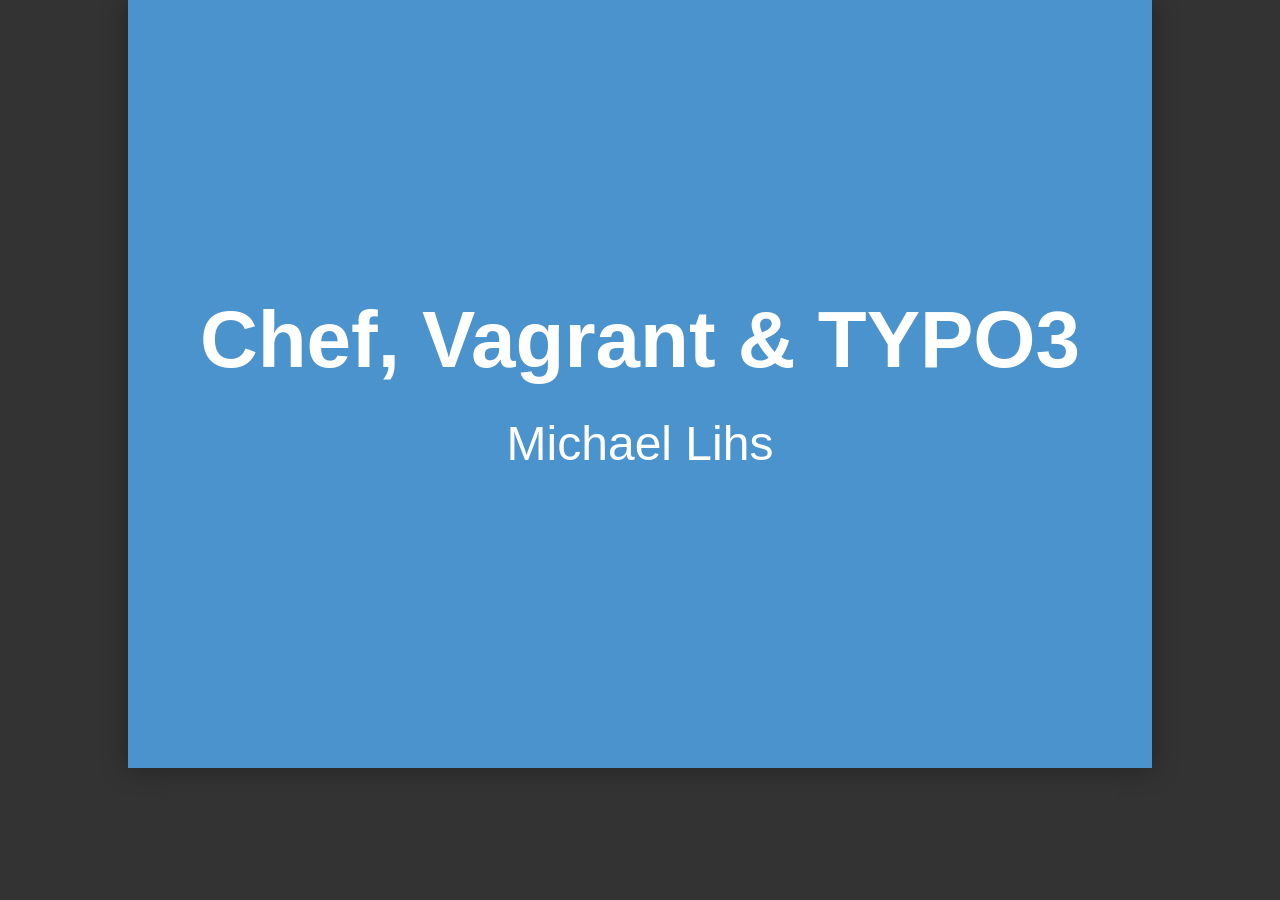
<file: index.html>
<!DOCTYPE html>

<html xmlns="http://www.w3.org/1999/xhtml" xml:lang="en" lang="en">
<head>
    <meta http-equiv="Content-Type" content="text/html; charset=utf-8"/>
  <title>Chef, Vagrant and TYPO3</title>

  <meta name="viewport" content="width=device-width, initial-scale=1.0, minimum-scale=1.0, maximum-scale=1.0"/>

  <link rel="stylesheet" href=".//css/reset.css" type="text/css"/>


  <link type="text/css" href=".//css/fg.menu.css" media="screen" rel="stylesheet" />
  <link type="text/css" href=".//css/theme/ui.all.css" media="screen" rel="stylesheet" />
  <link type="text/css" href=".//css/sh_style.css" rel="stylesheet" />
  <link type="text/css" href=".//css/tipsy.css" rel="stylesheet" />

  <link rel="stylesheet" href=".//css/showoff.css" type="text/css"/>

  <script type="text/javascript" src=".//js/jquery-1.4.2.min.js"></script>
  <script type="text/javascript" src=".//js/jquery.cycle.all.js"></script>
	<script type="text/javascript" src=".//js/jquery-print.js"></script>
  <script type="text/javascript" src=".//js/jquery.batchImageLoad.js"></script>
  <script type="text/javascript" src=".//js/jquery.parsequery.min.js"></script>
  <script type="text/javascript" src=".//js/jquery.doubletap-0.1.js"></script>
  <script type="text/javascript" src=".//js/jquery.tipsy.js"></script>

  <script type="text/javascript" src=".//js/fg.menu.js"></script>
  <script type="text/javascript" src=".//js/showoff.js"></script>
  <script type="text/javascript" src=".//js/jTypeWriter.js"> </script>
  <script type="text/javascript" src=".//js/sh_main.min.js"></script>
  <script type="text/javascript" src=".//js/core.js"></script>
  <script type="text/javascript" src=".//js/showoffcore.js"></script>
  <script type="text/javascript" src=".//js/coffee-script.js"></script>

      <script type="text/javascript" src=".//js/sh_lang/sh_ruby.min.js"></script>
      <script type="text/javascript" src=".//js/sh_lang/sh_javascript.min.js"></script>
      <script type="text/javascript" src=".//js/sh_lang/sh_sh.min.js"></script>

    <link rel="stylesheet" href=".//file/custom.css" type="text/css"/>


  <script type="text/javascript">
    $(function(){
      setupPreso(false, './');
    });

    editUrl  = "";
  </script>

</head>

<body>

<a tabindex="0" href="#search-engines" class="fg-button fg-button-icon-right ui-widget ui-state-default ui-corner-all" id="navmenu"><span class="ui-icon ui-icon-triangle-1-s"></span>slides</a>
<div id="navigation" class="hidden"></div>
<a tabindex="1" href="#search-engines" class="fg-button fg-button-icon-right ui-widget ui-state-default ui-corner-all" id="stylemenu"><span class="ui-icon ui-icon-triangle-1-s"></span>styles</a>
<div id="stylepicker" class="hidden"></div>


<div id="help">
  <table>
    <tr><td class="key">z, ?</td><td>toggle help (this)</td></tr>
    <tr><td class="key">space, &rarr;</td><td>next slide</td></tr>
    <tr><td class="key">shift-space, &larr;</td><td>previous slide</td></tr>
    <tr><td class="key">b</td><td>blank screen</td></tr>
    <tr><td class="key">d</td><td>toggle debug mode</td></tr>
    <tr><td class="key">## &lt;ret&gt;</td><td>go to slide #</td></tr>
    <tr><td class="key">c, t</td><td>table of contents (vi)</td></tr>
    <tr><td class="key">f</td><td>toggle footer</td></tr>
    <tr><td class="key">g</td><td>toggle follow</td></tr>
    <tr><td class="key">r</td><td>reload slides</td></tr>
    <tr><td class="key">n</td><td>toggle notes</td></tr>
    <tr><td class="key">p</td><td>run preshow</td></tr>
    <tr><td class="key">P</td><td>toggle pause</td></tr>
    <tr><td class="key">s</td><td>choose style</td></tr>
  </table>
</div>

<div class="buttonNav">
  <input type="submit" onClick="prevStep();" value="prev"/>
  <input type="submit" onClick="nextStep();" value="next"/>
</div>

<div id="preso"><center>loading presentation...</center></div>
<div id="footer">
  <span id="followMode"></span>
  <span id="slideInfo"></span>
  <span id="debugInfo"></span>
  <span id="notesInfo"></span>
  <span id="slideFilename"></span>
  <img id="disconnected" src=".//css/disconnected.png" />
</div>

<div id="slides" class="offscreen" style="display:none;">
<div id="01_title_title" class="slide title_slide" data-transition="none">
<div class="content title_slide" ref="01_title/title">
<h1>Chef, Vagrant &amp; TYPO3</h1>

<h2>Michael Lihs</h2>

<div class="notes">

</div>
</div>
</div>
<div id="02_about_me_about_me" class="slide " data-transition="none">
<div class="content " ref="02_about_me/about_me">
<h1>lihsmi.ch</h1>

<h1>@kaktusmimi</h1>
</div>
</div>
<div id="03_agenda_agenda" class="slide section_slide" data-transition="none">
<div class="content section_slide" ref="03_agenda/agenda">
<h1>Agenda</h1>

<ul>
<li>Motivation</li>
<li>Virtualization in a Nutshell</li>
<li>Introducing Vagrant &amp; Chef</li>
<li>TYPO3 in a Box</li>
<li>Let's go live!</li>
</ul>
</div>
</div>
<div id="04_motivation_motivation" class="slide section_slide" data-transition="none">
<div class="content section_slide" ref="04_motivation/motivation/1">
<h1>Motivation</h1>

<h2>Why should I care about all this stuff?</h2>

<div class="notes">

</div>
</div>
</div>
<div id="04_motivation_motivation" class="slide " data-transition="none">
<div class="content " ref="04_motivation/motivation/2">
<h1>Setup &amp; Changeover Time</h1>

<h2>How long does it take you to set up a new TYPO3 project?</h2>

<div class="notes">

</div>
</div>
</div>
<div id="04_motivation_motivation" class="slide " data-transition="none">
<div class="content " ref="04_motivation/motivation/3">
<h1>Collaboration</h1>

<h2>How do you share projects with colleagues?</h2>

<div class="notes">

</div>
</div>
</div>
<div id="04_motivation_motivation" class="slide " data-transition="none">
<div class="content " ref="04_motivation/motivation/4">
<h1>"But it worked on my machine!"</h1>

<h2>Phrases we don't want to hear...</h2>

<div class="notes">

</div>
</div>
</div>
<div id="04_motivation_motivation" class="slide " data-transition="none">
<div class="content " ref="04_motivation/motivation/5">
<h1>DevOps</h1>

<h2>"You build it - you run it!"</h2>

<div class="notes">

</div>
</div>
</div>
<div id="04_motivation_motivation" class="slide " data-transition="none">
<div class="content " ref="04_motivation/motivation/6">
<h1>Continuous Delivery</h1>

<h2>It starts in your development environments</h2>

<div class="notes">

</div>
</div>
</div>
<div id="04_motivation_motivation" class="slide section_slide" data-transition="none">
<div class="content section_slide" ref="04_motivation/motivation/7">
<h1>We want Development Environments to be</h1>

<ul>
<li>Repeatable</li>
<li>Versionable</li>
<li>Testable</li>
<li>Portable</li>
</ul>

<div class="notes">

</div>
</div>
</div>
<div id="05_virtualization_nutshell_virtualization_nutshell" class="slide section_slide" data-transition="none">
<div class="content section_slide" ref="05_virtualization_nutshell/virtualization_nutshell/1">
<h1>Virtualization</h1>

<h2>In a Nutshell</h2>
</div>
</div>
<div id="05_virtualization_nutshell_virtualization_nutshell" class="slide " data-transition="none">
<div class="content " ref="05_virtualization_nutshell/virtualization_nutshell/2">
<h1>No Virtualization</h1>

<h2>LAMP, WAMP, MAMP</h2>

<ul>
<li>install apache, mysql, php "on your machine"</li>
<li>your development machine "acts as a webserver"</li>
</ul>
</div>
</div>
<div id="05_virtualization_nutshell_virtualization_nutshell" class="slide " data-transition="none">
<div class="content " ref="05_virtualization_nutshell/virtualization_nutshell/3">
<h1>PROs</h1>

<ul>
<li>fairly easy to set up</li>
<li>fast</li>
<li>no overhead (diskspace, ram, cpu)</li>
</ul>
</div>
</div>
<div id="05_virtualization_nutshell_virtualization_nutshell" class="slide " data-transition="none">
<div class="content " ref="05_virtualization_nutshell/virtualization_nutshell/4">
<h1>CONs</h1>

<ul>
<li>interferes with your OS</li>
<li>no production-like environment</li>
<li>depends on packages for your OS</li>
<li>big damage if you break it</li>
<li>not easily disposable</li>
</ul>
</div>
</div>
<div id="05_virtualization_nutshell_virtualization_nutshell" class="slide " data-transition="none">
<div class="content " ref="05_virtualization_nutshell/virtualization_nutshell/5">
<h1>Heavy Weight Virtualization</h1>

<h2>VMWare Fusion, VirtualBox, Parallels</h2>

<ul>
<li>full hardware virtualization</li>
<li>complete isolation of instances</li>
<li>each vm requires full OS</li>
</ul>
</div>
</div>
<div id="05_virtualization_nutshell_virtualization_nutshell" class="slide " data-transition="none">
<div class="content " ref="05_virtualization_nutshell/virtualization_nutshell/6">
<h1>PROs</h1>

<ul>
<li>well established tools</li>
<li>production-like environment</li>
<li>multiple package / OS versions</li>
<li>every project has its own environment</li>
</ul>
</div>
</div>
<div id="05_virtualization_nutshell_virtualization_nutshell" class="slide " data-transition="none">
<div class="content " ref="05_virtualization_nutshell/virtualization_nutshell/7">
<h1>CONs</h1>

<ul>
<li>cpu, ram and diskspace overhead</li>
<li>slow(er)</li>
<li>not-so-easy setup</li>
<li>filesharing is biggest (?) problem</li>
</ul>
</div>
</div>
<div id="05_virtualization_nutshell_virtualization_nutshell" class="slide " data-transition="none">
<div class="content " ref="05_virtualization_nutshell/virtualization_nutshell/8">
<h1>Lightweight Virtualization</h1>

<h2>Docker, Jails, Rocket</h2>

<ul>
<li>container = isolated process</li>
<li>share kernel with host</li>
<li>no device emulation</li>
<li>resource restrictions (ram, cpu, disk, networking)</li>
</ul>
</div>
</div>
<div id="05_virtualization_nutshell_virtualization_nutshell" class="slide " data-transition="none">
<div class="content " ref="05_virtualization_nutshell/virtualization_nutshell/9">
<h1>PROs</h1>

<ul>
<li>little to no overhead</li>
<li>starts and stops within seconds</li>
<li>containerization</li>
<li>fast file shares</li>
<li>new tools every day</li>
</ul>
</div>
</div>
<div id="05_virtualization_nutshell_virtualization_nutshell" class="slide " data-transition="none">
<div class="content " ref="05_virtualization_nutshell/virtualization_nutshell/10">
<h1>CONs</h1>

<ul>
<li>new tools every day</li>
<li>very little production usage</li>
<li>(Docker) only available on some Linux distributions</li>
<li>legacy applications "don't fit in"</li>
</ul>
</div>
</div>
<div id="05_virtualization_nutshell_virtualization_nutshell" class="slide section_slide" data-transition="none">
<div class="content section_slide" ref="05_virtualization_nutshell/virtualization_nutshell/11">
<h1>We'll talk about heavy weight virtualization here!</h1>
</div>
</div>
<div id="05_virtualization_nutshell_virtualization_nutshell" class="slide section_slide" data-transition="none">
<div class="content section_slide" ref="05_virtualization_nutshell/virtualization_nutshell/12">
<h1>Through Virtualization Infrastructure becomes</h1>

<ul>
<li>manageable through software</li>
<li>disposable</li>
<li>hardware independent</li>
</ul>
</div>
</div>
<div id="05_virtualization_nutshell_virtualization_nutshell" class="slide section_slide" data-transition="none">
<div class="content section_slide" ref="05_virtualization_nutshell/virtualization_nutshell/13">
<h1>VM Management can still be cumbersome...</h1>

<ul>
<li>networking</li>
<li>virtual devices &amp; shares</li>
<li>bootstraping VMs</li>
<li>distributing VMs</li>
</ul>
</div>
</div>
<div id="05_virtualization_nutshell_virtualization_nutshell" class="slide section_slide" data-transition="none">
<div class="content section_slide" ref="05_virtualization_nutshell/virtualization_nutshell/14">
<h1>Here comes Vagrant...</h1>
</div>
</div>
<div id="06_vagrant_chef_01_vagrant" class="slide section_slide" data-transition="none">
<div class="content section_slide" ref="06_vagrant_chef/01_vagrant/1">
<h1>Vagrant</h1>

<h2>A Remote Control for VirtualBox</h2>
</div>
</div>
<div id="06_vagrant_chef_01_vagrant" class="slide section_slide" data-transition="none">
<div class="content section_slide" ref="06_vagrant_chef/01_vagrant/2">
<h1>Some Examples</h1>
</div>
</div>
<div id="06_vagrant_chef_01_vagrant" class="slide code_slide" data-transition="none">
<div class="content code_slide" ref="06_vagrant_chef/01_vagrant/3">
<h1>create vm with Centos 6.5</h1>

<pre><code>$ vagrant init box-cutter/centos65
$ vagrant up
</code></pre>
</div>
</div>
<div id="06_vagrant_chef_01_vagrant" class="slide code_slide" data-transition="none">
<div class="content code_slide" ref="06_vagrant_chef/01_vagrant/4">
<h1>ssh into a running vm</h1>

<pre><code>$ vagrant ssh
</code></pre>
</div>
</div>
<div id="06_vagrant_chef_01_vagrant" class="slide code_slide" data-transition="none">
<div class="content code_slide" ref="06_vagrant_chef/01_vagrant/5">
<h1>stop a running vm</h1>

<pre><code>$ vagrant halt
</code></pre>
</div>
</div>
<div id="06_vagrant_chef_01_vagrant" class="slide code_slide" data-transition="none">
<div class="content code_slide" ref="06_vagrant_chef/01_vagrant/6">
<h1>delete a vm</h1>

<pre><code>$ vagrant destroy
</code></pre>
</div>
</div>
<div id="06_vagrant_chef_01_vagrant" class="slide section_slide" data-transition="none">
<div class="content section_slide" ref="06_vagrant_chef/01_vagrant/7">
<h1>Vagrant Terminology</h1>

<ul>
<li>Host and Guest</li>
<li>Boxes</li>
<li>Providers</li>
<li>Provisioners</li>
<li>Shared / Synced Folders</li>
<li>Vagrantfile</li>
</ul>
</div>
</div>
<div id="06_vagrant_chef_01_vagrant" class="slide " data-transition="none">
<div class="content " ref="06_vagrant_chef/01_vagrant/8">
<h1>Vagrant Boxes</h1>

<h2>VM images with "Some Extras"</h2>

<ul>
<li>operating system (e.g. Ubuntu)</li>
<li>a sudo user <code>vagrant</code>
</li>
<li>an ssh server running</li>
<li>a known ssh key for the vagrant user</li>
</ul>
</div>
</div>
<div id="06_vagrant_chef_01_vagrant" class="slide " data-transition="none">
<div class="content " ref="06_vagrant_chef/01_vagrant/9">
<h1>Host &amp; Guest</h1>

<ul>
<li>
<strong>Host</strong> - the machine that starts Vagrant</li>
<li>
<strong>Guest</strong> - the virtual machine started by the host</li>
</ul>
</div>
</div>
<div id="06_vagrant_chef_01_vagrant" class="slide " data-transition="none">
<div class="content " ref="06_vagrant_chef/01_vagrant/10">
<h1>Provisioner</h1>

<h2>Strategy for HOW to provisioning your box</h2>

<ul>
<li>Shell-Provisioner</li>
<li>Chef-Provisioner</li>
<li>Puppet-Provisioner</li>
<li>Ansible-Provisioner</li>
</ul>
</div>
</div>
<div id="06_vagrant_chef_01_vagrant" class="slide " data-transition="none">
<div class="content " ref="06_vagrant_chef/01_vagrant/11">
<h1>Provider</h1>

<h2>Strategy for WHERE to provision your box</h2>

<ul>
<li>VirtualBox (default)</li>
<li>VMWare Fusion ($$$)</li>
<li>Amazon AWS</li>
<li>KVM</li>
</ul>
</div>
</div>
<div id="06_vagrant_chef_01_vagrant" class="slide " data-transition="none">
<div class="content " ref="06_vagrant_chef/01_vagrant/12">
<h1>Vagrantfile</h1>

<ul>
<li>Configures a Vagrant environment

<ul>
<li>which box to use</li>
<li>networking</li>
<li>shared / synced folders</li>
<li>provisioning</li>
</ul>
</li>
<li>It's Ruby - PANIC</li>
<li>It's Ruby DSL - so DON'T PANIC</li>
</ul>
</div>
</div>
<div id="06_vagrant_chef_01_vagrant" class="slide code_slide" data-transition="none">
<div class="content code_slide" ref="06_vagrant_chef/01_vagrant/13">
<pre class="sh_ruby"><code># A most basic Vagrantfile

Vagrant.configure(2) do |config|

  config.vm.box = "box-cutter/centos65"

end</code></pre>
</div>
</div>
<div id="06_vagrant_chef_01_vagrant" class="slide code_slide" data-transition="none">
<div class="content code_slide" ref="06_vagrant_chef/01_vagrant/14">
<h1>Basic schema of a Vagrantfile</h1>

<pre class="sh_ruby"><code>
Vagrant.configure('2') do |config|
  config.vm.define :box_name do |box_name|
    # Box setup
    ...
    # VM settings
    ...
    # synced folder(s)
    ...
    # Network settings
    ...
    # SSH settings
    ...
    # Provisioning settings
    ...
  end
end</code></pre>
</div>
</div>
<div id="06_vagrant_chef_01_vagrant" class="slide code_slide" data-transition="none">
<div class="content code_slide" ref="06_vagrant_chef/01_vagrant/15">
<h1>Box setup</h1>

<pre class="sh_ruby"><code>Vagrant.configure('2') do |config|
  config.vm.define :box_name do |box_name|

    box_name.vm.box = 'ubuntu/precise64'
    box_name.vm.box_url = \
      "http://.../precise64.box"

    ...

  end
end</code></pre>
</div>
</div>
<div id="06_vagrant_chef_01_vagrant" class="slide code_slide" data-transition="none">
<div class="content code_slide" ref="06_vagrant_chef/01_vagrant/16">
<h1>VM settings</h1>

<pre class="sh_ruby"><code>box_name.vm.provider 'virtualbox' do |v|
  v.name = 'NAME_FOR_YOUR_VM'
  v.customize [
                'modifyvm', :id,
                '--memory', 2048,
                '--cpus', 1
              ]
end</code></pre>
</div>
</div>
<div id="06_vagrant_chef_01_vagrant" class="slide code_slide" data-transition="none">
<div class="content code_slide" ref="06_vagrant_chef/01_vagrant/17">
<h1>Synced folders</h1>

<pre class="sh_ruby"><code>box_name.vm.synced_folder \
  '.', '/vagrant', \
   id: 'vagrant-root', disabled: true

box_name.vm.synced_folder \
  '.', '/var/vagrant/, \
  :nfs =&gt; true, :nfs_version =&gt; 3</code></pre>
</div>
</div>
<div id="06_vagrant_chef_01_vagrant" class="slide code_slide" data-transition="none">
<div class="content code_slide" ref="06_vagrant_chef/01_vagrant/18">
<h1>Network settings</h1>

<pre class="sh_ruby"><code>box_name.vm.hostname = 'boxname.vagrant.dev'
box_name.vm.network :private_network, \
  ip: '10.20.30.50', netmask: '255.255.255.0'</code></pre>
</div>
</div>
<div id="06_vagrant_chef_01_vagrant" class="slide code_slide" data-transition="none">
<div class="content code_slide" ref="06_vagrant_chef/01_vagrant/19">
<h1>SSH settings</h1>

<pre class="sh_ruby"><code>box_name.ssh.forward_agent = true</code></pre>
</div>
</div>
<div id="06_vagrant_chef_01_vagrant" class="slide code_slide" data-transition="none">
<div class="content code_slide" ref="06_vagrant_chef/01_vagrant/20">
<h1>Provisioning settings</h1>

<pre class="sh_ruby"><code>box_name.vm.provision :shell do |s|
  s.inline = 'sudo /usr/bin/chef-client ' \
   '-z -o recipe[env_application_dev] ' \
   '-c /var/vagrant/solo.rb'
end</code></pre>
</div>
</div>
<div id="06_vagrant_chef_01_vagrant" class="slide code_slide" data-transition="none">
<div class="content code_slide" ref="06_vagrant_chef/01_vagrant/21">
<h1>Anatomy of a Vagrant project</h1>

<h2>Provisioned by Chef</h2>

<pre><code>
.
├── cookbooks
├── Gemfile
├── README.md
├── Rakefile
├── Vagrantfile
└── solo.rb</code></pre>
</div>
</div>
<div id="06_vagrant_chef_02_chef" class="slide section_slide" data-transition="none">
<div class="content section_slide" ref="06_vagrant_chef/02_chef/1">
<h1>Chef</h1>

<h2>IT Automation Framework</h2>
</div>
</div>
<div id="06_vagrant_chef_02_chef" class="slide " data-transition="none">
<div class="content " ref="06_vagrant_chef/02_chef/2">
<h1>Chef Characteristics</h1>

<ul>
<li>Ruby as scripting language</li>
<li>Sequential order of execution</li>
<li>Client server or standalone</li>
</ul>
</div>
</div>
<div id="06_vagrant_chef_02_chef" class="slide section_slide" data-transition="none">
<div class="content section_slide" ref="06_vagrant_chef/02_chef/3">
<h1>Chef Terminology</h1>

<ul>
<li>Nodes</li>
<li>Cookbooks, Recipes, Resources</li>
<li>Attributes</li>
<li>Data Bags</li>
<li>Chef Client &amp; Chef Server</li>
</ul>
</div>
</div>
<div id="06_vagrant_chef_02_chef" class="slide " data-transition="none">
<div class="content " ref="06_vagrant_chef/02_chef/4">
<h1>Nodes</h1>

<ul>
<li>A machine managed by Chef</li>
<li>can be a physical machine, a virtual machine, a cloud instance or a container</li>
<li>is converged into desired state</li>
<li>requires a Chef client</li>
</ul>
</div>
</div>
<div id="06_vagrant_chef_02_chef" class="slide " data-transition="none">
<div class="content " ref="06_vagrant_chef/02_chef/5">
<h1>Cookbooks</h1>

<ul>
<li>Define your <strong>tasks</strong>

<ul>
<li>e.g. install a package, create user</li>
</ul>
</li>
<li>organized in <strong>recipes</strong>
</li>
<li>using <strong>resources</strong> to describe desired state</li>
</ul>
</div>
</div>
<div id="06_vagrant_chef_02_chef" class="slide " data-transition="none">
<div class="content " ref="06_vagrant_chef/02_chef/6">
<h1>Idempotency</h1>

<ul>
<li>Basic idea <code>f(f(x)) == f(x)</code>
</li>
<li>Executing cookbooks more than once does not change desired state</li>
</ul>
</div>
</div>
<div id="06_vagrant_chef_02_chef" class="slide " data-transition="none">
<div class="content " ref="06_vagrant_chef/02_chef/7">
<h1>Attributes</h1>

<ul>
<li>Information about your node

<ul>
<li>e.g. hostname, user name, log directory</li>
</ul>
</li>
<li>
<strong>defaults</strong> are defined in cookbooks</li>
<li>
<strong>composed</strong> according to priority levels</li>
</ul>
</div>
</div>
<div id="06_vagrant_chef_02_chef" class="slide " data-transition="none">
<div class="content " ref="06_vagrant_chef/02_chef/8">
<h1>Data Bags</h1>

<ul>
<li>Shared <strong>global data</strong>
</li>
<li>information that needs to be shared between more than one node</li>
<li>formatted in <strong>JSON</strong>
</li>
</ul>
</div>
</div>
<div id="06_vagrant_chef_02_chef" class="slide " data-transition="none">
<div class="content " ref="06_vagrant_chef/02_chef/9">
<h1>Chef Client</h1>

<ul>
<li>Brings nodes to desired configuration</li>
<li>
<code>chef-client</code> for client/server mode</li>
<li>
<code>chef-solo</code> for standalone mode</li>
</ul>
</div>
</div>
<div id="06_vagrant_chef_02_chef" class="slide " data-transition="none">
<div class="content " ref="06_vagrant_chef/02_chef/10">
<h1>Chef Server</h1>

<ul>
<li>Storage for Cookbooks, Data Bags, Nodes ...</li>
<li>Used to ship with a GUI

<ul>
<li>now only free up to 25 nodes</li>
</ul>
</li>
<li>Provides REST API</li>
</ul>
</div>
</div>
<div id="06_vagrant_chef_02_chef" class="slide section_slide" data-transition="none">
<div class="content section_slide" ref="06_vagrant_chef/02_chef/11">
<h1>Cookbook Implementation</h1>
</div>
</div>
<div id="06_vagrant_chef_02_chef" class="slide code_slide" data-transition="none">
<div class="content code_slide" ref="06_vagrant_chef/02_chef/12">
<h1>Anatomy of a Cookbook</h1>

<pre><code>cookbooks/cookbook_name
├── attributes
│   └── default.rb
├── recipes
│   └── default.rb
├── README.md
└── metadata.rb</code></pre>
</div>
</div>
<div id="06_vagrant_chef_02_chef" class="slide code_slide" data-transition="none">
<div class="content code_slide" ref="06_vagrant_chef/02_chef/13">
<h1>metadata.rb</h1>

<pre class="sh_ruby"><code>name             'cookbook_name'
maintainer       'Great Developer'
maintainer_email 'developer@maii.com'
license          'all_rights'
description      'Does great stuff'
long_description 'Longer description'
version          '0.1.1'

supports 'ubuntu'</code></pre>
</div>
</div>
<div id="06_vagrant_chef_02_chef" class="slide code_slide" data-transition="none">
<div class="content code_slide" ref="06_vagrant_chef/02_chef/14">
<h1>Recipe Example</h1>

<pre class="sh_ruby"><code># Install a few packages
package 'vim' do
  action :install
end

package 'ntp' do
  action :install
end

package 'git' do
  action :install
end</code></pre>
</div>
</div>
<div id="06_vagrant_chef_02_chef" class="slide section_slide" data-transition="none">
<div class="content section_slide" ref="06_vagrant_chef/02_chef/15">
<h1>Wait... we have Ruby?!?</h1>
</div>
</div>
<div id="06_vagrant_chef_02_chef" class="slide code_slide" data-transition="none">
<div class="content code_slide" ref="06_vagrant_chef/02_chef/16">
<h1>Refactored Recipe</h1>

<pre class="sh_ruby"><code>['vim', 'ntp', 'git'].each do |pkg|
  package pkg do
    action :install
  end
end</code></pre>
</div>
</div>
<div id="06_vagrant_chef_02_chef" class="slide code_slide" data-transition="none">
<div class="content code_slide" ref="06_vagrant_chef/02_chef/17">
<h1>Attributes</h1>

<pre class="sh_ruby"><code>node.default['default_packages'] = \
  ['vim', 'ntp', 'git']</code></pre>
</div>
</div>
<div id="06_vagrant_chef_02_chef" class="slide code_slide" data-transition="none">
<div class="content code_slide" ref="06_vagrant_chef/02_chef/18">
<h1>Re-Refactored Recipe</h1>

<pre class="sh_ruby"><code>node['default_packages'].each do |pkg|
  package pkg
end</code></pre>
</div>
</div>
<div id="06_vagrant_chef_02_chef" class="slide code_slide" data-transition="none">
<div class="content code_slide" ref="06_vagrant_chef/02_chef/19">
<h1>Data Bags</h1>

<pre><code>databags          # data bags dir
└─ users          # data bag name
    ├─ ry21.json  # data bag item
    ├─ ry32.json  # data bag item
    └─ ry96.json  # data bag item</code></pre>
</div>
</div>
<div id="06_vagrant_chef_02_chef" class="slide code_slide" data-transition="none">
<div class="content code_slide" ref="06_vagrant_chef/02_chef/20">
<h1>Data Bag Items</h1>

<pre class="sh_javascript"><code>{
  "id":      "ry32",
  "name":    "Michael Lihs",
  "home":    "/home/ry32",
  "ssh_keys: ["key_1", "key_2"]
}</code></pre>
</div>
</div>
<div id="06_vagrant_chef_02_chef" class="slide code_slide" data-transition="none">
<div class="content code_slide" ref="06_vagrant_chef/02_chef/21">
<h1>Using Data Bags in Recipes</h1>

<pre class="sh_ruby"><code>data_bag('users').each do |username|
  user_config = \
    data_bag_item('users', username)

  user_account user_config['id'] do
    home         '/home/' + user_config['id']
    create_group true
    ssh_keygen   false
    action       :create
    ssh_keys     user_config['ssh_keys']
  end
end</code></pre>
</div>
</div>
<div id="06_vagrant_chef_02_chef" class="slide " data-transition="none">
<div class="content " ref="06_vagrant_chef/02_chef/22">
<h1>Running Chef Client</h1>

<ul>
<li>
<p>Chef Client needs to know, where</p>

<ul>
<li>to find cookbooks</li>
<li>to find databags</li>
<li>to store cache files</li>
</ul>
</li>
<li><p>Therefore we need a configuration file</p></li>
</ul>
</div>
</div>
<div id="06_vagrant_chef_02_chef" class="slide code_slide" data-transition="none">
<div class="content code_slide" ref="06_vagrant_chef/02_chef/23">
<h1>solo.rb - Chef Client Configuration</h1>

<pre class="sh_ruby"><code>current_dir = File.dirname(__FILE__)

file_cache_path "/var/chef-cache"
cookbook_path ["#{current_dir}/cookbooks"]
data_bag_path "#{current_dir}/databags"
ssl_verify_mode :verify_none</code></pre>
</div>
</div>
<div id="06_vagrant_chef_02_chef" class="slide code_slide" data-transition="none">
<div class="content code_slide" ref="06_vagrant_chef/02_chef/24">
<h1>Running Chef Client</h1>

<pre><code>sudo /usr/bin/chef-client -z  \
  -o recipe[cookbook::recipe] \
  -c /var/vagrant/solo.rb</code></pre>
</div>
</div>
<div id="06_vagrant_chef_02_chef" class="slide code_slide" data-transition="none">
<div class="content code_slide" ref="06_vagrant_chef/02_chef/25">
<h1>Debugging Chef Client Runs</h1>

<pre><code>sudo /usr/bin/chef-client -z  \
  -o recipe[cookbook::recipe] \
  -c /var/vagrant/solo.rb \
  -l debug</code></pre>
</div>
</div>
<div id="06_vagrant_chef_02_chef" class="slide section_slide" data-transition="none">
<div class="content section_slide" ref="06_vagrant_chef/02_chef/26">
<h1>Community Cookbooks &amp; Berkshelf</h1>

<ul>
<li>Many community cookbooks available</li>
<li>Using submodules is a bad idea</li>
<li>Berkshelf is (more than) a dependency manager</li>
</ul>
</div>
</div>
<div id="06_vagrant_chef_02_chef" class="slide code_slide" data-transition="none">
<div class="content code_slide" ref="06_vagrant_chef/02_chef/27">
<h1>Cookbook Dependencies in metadata.rb</h1>

<pre class="sh_ruby"><code># ... other stuff ...

depends 'cookbook_name'</code></pre>
</div>
</div>
<div id="06_vagrant_chef_02_chef" class="slide code_slide" data-transition="none">
<div class="content code_slide" ref="06_vagrant_chef/02_chef/28">
<h1>The Berksfile</h1>

<pre><code>cookbooks/cookbook_name
├── attributes
│   └── default.rb
├── recipes
│   └── default.rb
├── Berksfile
├── README.md
└── metadata.rb</code></pre>
</div>
</div>
<div id="06_vagrant_chef_02_chef" class="slide code_slide" data-transition="none">
<div class="content code_slide" ref="06_vagrant_chef/02_chef/29">
<h1>Configuring Berkshelf</h1>

<pre class="sh_ruby"><code>source "https://supermarket.chef.io"

metadata</code></pre>
</div>
</div>
<div id="06_vagrant_chef_02_chef" class="slide code_slide" data-transition="none">
<div class="content code_slide" ref="06_vagrant_chef/02_chef/30">
<h1>Vendoring Dependencies</h1>

<pre class="sh_sh"><code>berks vendor \
  -b cookbooks/cookbook_name/Berksfile \
  berks-cookbooks</code></pre>
</div>
</div>
<div id="06_vagrant_chef_02_chef" class="slide code_slide" data-transition="none">
<div class="content code_slide" ref="06_vagrant_chef/02_chef/31">
<h1>Adapting solo.rb</h1>

<pre class="sh_ruby"><code># ... other stuff ...

cookbook_path ["/var/vagrant/berks-cookbooks"]</code></pre>
</div>
</div>
<div id="06_vagrant_chef_02_chef" class="slide " data-transition="none">
<div class="content " ref="06_vagrant_chef/02_chef/32">
<h1>Testing Chef Cookbooks</h1>

<ul>
<li>Code Linting using Foodcritic</li>
<li>Unit Tests using ChefSpec</li>
<li>Acceptance Tests using ServerSpec</li>
</ul>
</div>
</div>
<div id="06_vagrant_chef_02_chef" class="slide code_slide" data-transition="none">
<div class="content code_slide" ref="06_vagrant_chef/02_chef/33">
<h1>ChefSpec Test</h1>

<pre class="sh_ruby"><code>describe 'app_chef_node::default' do
  let(:chef_run) do
   ChefSpec::SoloRunner \
     .converge(described_recipe)
  end

  it 'creates directory `/etc/chef`' do
    expect(chef_run) \
      .to create_directory('/etc/chef')
  end

  it 'creates file `/etc/chef/client.rb`' do
    expect(chef_run) \
      .to create_file('/etc/chef/client.rb') \
      .with(mode: 0644)
  end
end</code></pre>
</div>
</div>
<div id="06_vagrant_chef_02_chef" class="slide code_slide" data-transition="none">
<div class="content code_slide" ref="06_vagrant_chef/02_chef/34">
<h1>ServerSpec Test</h1>

<pre class="sh_ruby"><code>describe service('mysql-server') do
 it { should be_enabled }
 it { should be_running }
end



describe port(3306) do
 it { should be_listening }
end</code></pre>
</div>
</div>
<div id="06_vagrant_chef_02_chef" class="slide " data-transition="none">
<div class="content " ref="06_vagrant_chef/02_chef/35">
<h1>Continuous Integration<br>     with Chef</h1>

<p><img src="./file/06_vagrant_chef/ci_workflow.png" height="450px"></p>
</div>
</div>
<div id="07_typo3_typo3" class="slide section_slide" data-transition="none">
<div class="content section_slide" ref="07_typo3/typo3/1">
<h1>TYPO3 in a Box</h1>
</div>
</div>
<div id="07_typo3_typo3" class="slide section_slide" data-transition="none">
<div class="content section_slide" ref="07_typo3/typo3/2">
<h1>Benefits</h1>

<ul>
<li>Different PHP versions in different boxes</li>
<li>Manage complex setups

<ul>
<li>Solr</li>
<li>Memcached / Redis</li>
<li>Varnish</li>
</ul>
</li>
</ul>
</div>
</div>
<div id="07_typo3_typo3" class="slide " data-transition="none">
<div class="content " ref="07_typo3/typo3/3">
<h1>A TYPO3 Vagrant Box</h1>

<ul>
<li>Basic Cookbooks

<ul>
<li>TYPO3 sources</li>
<li>Apache / Nginx + vhosts</li>
<li>MySQL + databases</li>
<li>PHP</li>
</ul>
</li>
<li>Advanced Cookbooks

<ul>
<li>Solr</li>
<li>Varnish</li>
<li>Memcached / Redis</li>
</ul>
</li>
</ul>
</div>
</div>
<div id="07_typo3_typo3" class="slide " data-transition="none">
<div class="content " ref="07_typo3/typo3/4">
<h1>Find Some Inspiration</h1>

<ul>
<li><a href="https://github.com/TYPO3-cookbooks">https://github.com/TYPO3-cookbooks</a></li>
</ul>
</div>
</div>
<div id="07_typo3_typo3" class="slide section_slide" data-transition="none">
<div class="content section_slide" ref="07_typo3/typo3/5">
<h1>Attend the <br><br>"Setting up a Vagrant based development environment"<br><br> Session on Friday</h1>
</div>
</div>
<div id="08_go_live_go_live" class="slide section_slide" data-transition="none">
<div class="content section_slide" ref="08_go_live/go_live/1">
<h1>Go Live!</h1>
</div>
</div>
<div id="08_go_live_go_live" class="slide " data-transition="none">
<div class="content " ref="08_go_live/go_live/2">
<h1>Environments Cookbook</h1>

<ul>
<li>Manage different environments in cookbooks</li>
<li>Follow the <a href="http://blog.vialstudios.com/the-environment-cookbook-pattern/">Environment Cookbook Pattern</a>
</li>
<li>Manage your production nodes with Chef (Server)

<ul>
<li>Write a production environment Cookbook</li>
</ul>
</li>
</ul>
</div>
</div>
<div id="09_tips_and_tricks_tips_and_tricks" class="slide section_slide" data-transition="none">
<div class="content section_slide" ref="09_tips_and_tricks/tips_and_tricks/1">
<h1>"PRO-Tips"</h1>
</div>
</div>
<div id="09_tips_and_tricks_tips_and_tricks" class="slide " data-transition="none">
<div class="content " ref="09_tips_and_tricks/tips_and_tricks/2">
<h1>Community Cookbooks</h1>

<ul>
<li>Different quality</li>
<li>Use Berkshelf for dependency management</li>
<li>Pin the version</li>
<li>Great example: the <code>jenkins</code> cookbook</li>
</ul>
</div>
</div>
<div id="09_tips_and_tricks_tips_and_tricks" class="slide " data-transition="none">
<div class="content " ref="09_tips_and_tricks/tips_and_tricks/3">
<h1>Multiple Boxes in one Environment</h1>

<ul>
<li>Set up a whole cluster with one Vagrantfile</li>
<li>Examples:

<ul>
<li>Jenkins master / slave setups</li>
<li>CoreOS / Kubernetes clusters</li>
<li>Chef Server and Nodes</li>
</ul>
</li>
</ul>
</div>
</div>
<div id="09_tips_and_tricks_tips_and_tricks" class="slide " data-transition="none">
<div class="content " ref="09_tips_and_tricks/tips_and_tricks/4">
<h1>Examples for multi-machine Vagrantfiles</h1>

<ul>
<li><a href="https://github.com/GoogleCloudPlatform/kubernetes/blob/master/docs/getting-started-guides/vagrant.md">Kubernetes with Vagrant</a></li>
<li><a href="http://misheska.com/blog/2014/11/25/chef-server-12/">Chef Server 12 with Vagrant</a></li>
<li><a href="https://github.com/opscode-cookbooks/jenkins">Jenkins Cookbook</a></li>
</ul>
</div>
</div>
<div id="09_tips_and_tricks_tips_and_tricks" class="slide " data-transition="none">
<div class="content " ref="09_tips_and_tricks/tips_and_tricks/5">
<h1>NFS Shares</h1>

<ul>
<li>VirtualBox shared folders are slow</li>
<li>tuning shares with NFS</li>
</ul>
</div>
</div>
<div id="09_tips_and_tricks_tips_and_tricks" class="slide " data-transition="none">
<div class="content " ref="09_tips_and_tricks/tips_and_tricks/6">
<h1>File Caches</h1>

<ul>
<li>NFS is fast in reading</li>
<li>it's slow in writing</li>
<li>keep cache files in the box</li>
</ul>
</div>
</div>
<div id="09_tips_and_tricks_tips_and_tricks" class="slide " data-transition="none">
<div class="content " ref="09_tips_and_tricks/tips_and_tricks/7">
<h1>Cookbook Documentation</h1>

<ul>
<li>
<code>knife</code> plugin <code>cookbook doc</code>
</li>
<li>create your own template</li>
<li>makes use of Rubydoc and Metadata</li>
</ul>
</div>
</div>
<div id="09_tips_and_tricks_tips_and_tricks" class="slide " data-transition="none">
<div class="content " ref="09_tips_and_tricks/tips_and_tricks/8">
<p><img src="./file/09_tips_and_tricks/cookbook_readme.png" height="700px"></p>
</div>
</div>
<div id="09_tips_and_tricks_tips_and_tricks" class="slide " data-transition="none">
<div class="content " ref="09_tips_and_tricks/tips_and_tricks/9">
<h1>Rake Tasks</h1>

<ul>
<li>Use Rake for repeated tasks</li>
<li>upload cookbooks</li>
<li>create documentation</li>
<li>run tests</li>
<li>linting</li>
</ul>
</div>
</div>
<div id="09_tips_and_tricks_tips_and_tricks" class="slide code_slide" data-transition="none">
<div class="content code_slide" ref="09_tips_and_tricks/tips_and_tricks/10">
<pre><code>$ rake -T

rake cookbook:chefspec[name]
    # Runs ChefSpec tests
rake cookbook:foodcritic[name]
    # Runs Foodcritic linting
rake cookbook:readme[name]
    # Generate README.md files
rake cookbook:test[name]
    # Runs knife cookbook test
rake cookbook:upload[name]
    # Upload cookbook(s)</code></pre>
</div>
</div>
<div id="10_resources_resources" class="slide section_slide" data-transition="none">
<div class="content section_slide" ref="10_resources/resources/1">
<h1>READ!Me</h1>
</div>
</div>
<div id="10_resources_resources" class="slide " data-transition="none">
<div class="content " ref="10_resources/resources/2">
<h1>Vagrant Cookbook</h1>

<p><img src="./file/10_resources/vagrant_cookbook.png" height="500px"></p>
</div>
</div>
<div id="10_resources_resources" class="slide " data-transition="none">
<div class="content " ref="10_resources/resources/3">
<h1>Learning Chef</h1>

<p><img src="./file/10_resources/learn_chef.png" height="500px"></p>
</div>
</div>
<div id="10_resources_resources" class="slide " data-transition="none">
<div class="content " ref="10_resources/resources/4">
<h1>Test-Driven Infrastructure <br>with Chef</h1>

<p><img src="./file/10_resources/test_driven_chef.png" height="500px"></p>
</div>
</div>
<div id="10_resources_resources" class="slide " data-transition="none">
<div class="content " ref="10_resources/resources/5">
<h1>Customizing Chef</h1>

<p><img src="./file/10_resources/customizing_chef.png" height="500px"></p>
</div>
</div>

</div>
<div id="pauseScreen">
  Paused
</div>

</body>
</html>
</file>
<file: css/theme/ui.all.css>
@import "ui.base.css";
@import "ui.theme.css";
</file>
<file: css/sh_style.css>
pre.sh_sourceCode {
  background-color: white;
  color: black;
  font-style: normal;
  font-weight: normal;
}

pre.sh_sourceCode .sh_keyword { color: blue; font-weight: bold; }           /* language keywords */
pre.sh_sourceCode .sh_type { color: darkgreen; }                            /* basic types */
pre.sh_sourceCode .sh_usertype { color: teal; }                             /* user defined types */
pre.sh_sourceCode .sh_string { color: red; font-family: monospace; }        /* strings and chars */
pre.sh_sourceCode .sh_regexp { color: orange; font-family: monospace; }     /* regular expressions */
pre.sh_sourceCode .sh_specialchar { color: pink; font-family: monospace; }  /* e.g., \n, \t, \\ */
pre.sh_sourceCode .sh_comment { color: brown; font-style: italic; }         /* comments */
pre.sh_sourceCode .sh_number { color: purple; }                             /* literal numbers */
pre.sh_sourceCode .sh_preproc { color: darkblue; font-weight: bold; }       /* e.g., #include, import */
pre.sh_sourceCode .sh_symbol { color: darkred; }                            /* */
pre.sh_sourceCode .sh_function { color: black; font-weight: bold; }         /* function calls and declarations */
pre.sh_sourceCode .sh_cbracket { color: red; }                              /* block brackets (e.g., {, }) */
pre.sh_sourceCode .sh_todo { font-weight: bold; background-color: cyan; }   /* TODO and FIXME */

/* Predefined variables and functions (for instance glsl) */
pre.sh_sourceCode .sh_predef_var { color: darkblue; }
pre.sh_sourceCode .sh_predef_func { color: darkblue; font-weight: bold; }

/* for OOP */
pre.sh_sourceCode .sh_classname { color: teal; }

/* line numbers (not yet implemented) */
pre.sh_sourceCode .sh_linenum { color: black; font-family: monospace; }

/* Internet related */
pre.sh_sourceCode .sh_url { color: blue; text-decoration: underline; font-family: monospace; }

/* for ChangeLog and Log files */
pre.sh_sourceCode .sh_date { color: blue; font-weight: bold; }
pre.sh_sourceCode .sh_time, pre.sh_sourceCode .sh_file { color: darkblue; font-weight: bold; }
pre.sh_sourceCode .sh_ip, pre.sh_sourceCode .sh_name { color: darkgreen; }

/* for Prolog, Perl... */
pre.sh_sourceCode .sh_variable { color: darkgreen; }

/* for LaTeX */
pre.sh_sourceCode .sh_italics { color: darkgreen; font-style: italic; }
pre.sh_sourceCode .sh_bold { color: darkgreen; font-weight: bold; }
pre.sh_sourceCode .sh_underline { color: darkgreen; text-decoration: underline; }
pre.sh_sourceCode .sh_fixed { color: green; font-family: monospace; }
pre.sh_sourceCode .sh_argument { color: darkgreen; }
pre.sh_sourceCode .sh_optionalargument { color: purple; }
pre.sh_sourceCode .sh_math { color: orange; }
pre.sh_sourceCode .sh_bibtex { color: blue; }

/* for diffs */
pre.sh_sourceCode .sh_oldfile { color: orange; }
pre.sh_sourceCode .sh_newfile { color: darkgreen; }
pre.sh_sourceCode .sh_difflines { color: blue; }

/* for css */
pre.sh_sourceCode .sh_selector { color: purple; }
pre.sh_sourceCode .sh_property { color: blue; }
pre.sh_sourceCode .sh_value { color: darkgreen; font-style: italic; }

/* other */
pre.sh_sourceCode .sh_section { color: black; font-weight: bold; }
pre.sh_sourceCode .sh_paren { color: red; }
pre.sh_sourceCode .sh_attribute { color: darkgreen; }

/* for Puppet */
pre.sh_sourceCode .sh_puppet_uri { color: blue; }
pre.sh_sourceCode .sh_ensure { color: magenta; }
pre.sh_sourceCode .sh_hashrocket { color: brown; }
pre.sh_sourceCode .sh_param { color: purple; font-weight: bold; }
pre.sh_sourceCode .sh_reference { color: orange; }

/* for Puppet Output */
pre.sh_sourceCode.sh_puppet_output { background-color: black; color: white; }
pre.sh_sourceCode .sh_info { color: green; }
pre.sh_sourceCode .sh_notice { color: cyan; }
pre.sh_sourceCode .sh_warning { color: red; }
</file>
<file: css/tipsy.css>
.tipsy { font-size: 10px; position: absolute; padding: 5px; z-index: 100000; }
  .tipsy-inner { background-color: #000; color: #FFF; padding: 5px 8px 4px 8px; text-align: center; }

  /* Rounded corners */
  .tipsy-inner { border-radius: 3px; -moz-border-radius: 3px; -webkit-border-radius: 3px; }
  
  /* Uncomment for shadow */
  /*.tipsy-inner { box-shadow: 0 0 5px #000000; -webkit-box-shadow: 0 0 5px #000000; -moz-box-shadow: 0 0 5px #000000; }*/
  
  .tipsy-arrow { position: absolute; width: 0; height: 0; line-height: 0; border: 5px dashed #000; }
  
  /* Rules to colour arrows */
  .tipsy-arrow-n { border-bottom-color: #000; }
  .tipsy-arrow-s { border-top-color: #000; }
  .tipsy-arrow-e { border-left-color: #000; }
  .tipsy-arrow-w { border-right-color: #000; }
  
	.tipsy-n .tipsy-arrow { top: 0px; left: 50%; margin-left: -5px; border-bottom-style: solid; border-top: none; border-left-color: transparent; border-right-color: transparent; }
    .tipsy-nw .tipsy-arrow { top: 0; left: 10px; border-bottom-style: solid; border-top: none; border-left-color: transparent; border-right-color: transparent;}
    .tipsy-ne .tipsy-arrow { top: 0; right: 10px; border-bottom-style: solid; border-top: none;  border-left-color: transparent; border-right-color: transparent;}
  .tipsy-s .tipsy-arrow { bottom: 0; left: 50%; margin-left: -5px; border-top-style: solid; border-bottom: none;  border-left-color: transparent; border-right-color: transparent; }
    .tipsy-sw .tipsy-arrow { bottom: 0; left: 10px; border-top-style: solid; border-bottom: none;  border-left-color: transparent; border-right-color: transparent; }
    .tipsy-se .tipsy-arrow { bottom: 0; right: 10px; border-top-style: solid; border-bottom: none; border-left-color: transparent; border-right-color: transparent; }
  .tipsy-e .tipsy-arrow { right: 0; top: 50%; margin-top: -5px; border-left-style: solid; border-right: none; border-top-color: transparent; border-bottom-color: transparent; }
  .tipsy-w .tipsy-arrow { left: 0; top: 50%; margin-top: -5px; border-right-style: solid; border-left: none; border-top-color: transparent; border-bottom-color: transparent; }
</file>
<file: css/showoff.css>
@media screen {
  body {
      font-size: 100%;
      font-family: "Gill Sans", Helvetica, Arial, sans-serif;
      background:#333;
      overflow:hidden;
      margin:0;
      padding:0;
  }

  #preso, .slide {
      background: #fff;
      width: 1024px;
      height: 768px;
      margin-left:auto;
      margin-right:auto;
      overflow:hidden;
      -webkit-box-shadow:0 0 25px rgba(0,0,0,0.35);
      -moz-box-shadow:0 0 25px rgba(0,0,0,0.35);
      box-shadow:0 0 25px rgba(0,0,0,0.35);
      background-repeat: no-repeat;
      background-position: center;
      background-size: cover;
  }

  #preso, .slide.background-fit {
      background-size: contain;
  }

  #footer {
      background: rgba(221,221,221,0.75);
      color:#333;
      padding: 2px 5px;
      width: 1005px;
      height: 20px;
      line-height:20px;
      font-size:14px;
      position:relative;
      top:-24px;
      margin:0 auto;
      -webkit-border-top-left-radius: 3px;
      -webkit-border-top-right-radius: 3px;
      -moz-border-radius-topleft: 3px;
      -moz-border-radius-topright: 3px;
      border-top-left-radius: 3px;
      border-top-right-radius: 3px;
      z-index: 2147483647; /* max, see http://www.puidokas.com/max-z-index/ */
      display: none;
  }
  #followMode {
    display: none;
  }
  #pauseScreen {
      background: rgba(0, 0, 0, 0.85);
      width: 100%;
      height: 100%;
      position: absolute;
      top: 0px;
      left: 0px;
      display: none;
      margin: auto;
      color: white;
      font-size: 2em;
      padding: 1em;
      z-index: 2147483647; /* max, see http://www.puidokas.com/max-z-index/ */
      text-align: center;
  }
}

/* plain (non-bullet) text */
.content > p,
.content > form > p {
    font-size: 2em;
    margin: 1em;
    text-align: center;
}

.content > pre,
.content > form > pre {
    font-size: 300%;
}
.content > blockquote,
.content > form > blockquote {
    font-size: 250%;
    margin: 2em;
}

.center img {
    display:block;
    margin-left:auto;
    margin-right:auto;
}

.slide .center {
  height: 740px;
  width: 1020px;
  display: table-cell;
  text-align: center;
  vertical-align: middle;
}

/* numbered lists are numbered */
.content ol {
    margin-left: 40px;
    font-size: 3em;
    text-align: left;
    padding-left: 40px;
}
.content ol > li {
    list-style: decimal;
    display: list-item;
}


/* ironically, normal lists have bullets and 'bullets' lists don't */
.content > ul,
.content > form > ul {
    list-style: disc;
    font-size: 3em;
    text-align: left;
    padding-left: 40px;
}
.content > ul > li,
.content > form > ul > li {
    padding: .5em;
    margin-left: 40px;
}

/* ironically, normal lists have bullets and 'bullets' lists don't */
.bullets > ul {
    list-style: none;
	font-size: 3em;
	padding-left: 0px;
}
.bullets > ul > li {
    text-align: center;
    padding: 25px;
}
.smbullets > ul {
    font-size: 2.5em;
}
.smbullets > ul > li {
    text-align: center;
    padding: 10px;
}

/* nested lists get their bullets back */
.content ul ul,
.content ol ul {
  list-style: disc;
  margin: 10px 10px;
  padding-left: 40px;
  text-align: left;
}

.bullets ul ul > li { font-size: 80%; }

.content ul li.incremental.hidden {
  display: none;
}

.commandline pre {
    font-size: 2em;
}

.commandline code.command {
    color: #000;
}

.commandline code.result {
    color: #444;
}

.command h1 {
    white-space: pre;
    font-family: monospace;
    font-size: 3em;
}

.code {
    white-space: pre;
    font-family: monospace;
}

.subsection h1 {
    background: #008;
    color: #fff;
	padding: .25em;
}

.small {
    font-size: 80%;
}

.smaller {
    font-size: 70%;
}

h1,h2,h3 { font-weight: normal; text-align: center; margin: 0.5em 0; }
h1 { font-size: 5em; }
h2 { font-size: 3em; }
h3 { font-size: 2em; }

pre { margin: 1em 40px; padding: .25em; }

#navigation.hidden,
#stylepicker.hidden {
  position:absolute; top:0; left:-9999px; width:1px; height:1px; overflow:hidden;
}

.notes, .handouts, .instructor, .solguide { display: none }
.buttonNav { display: none }
.offscreen { position:absolute; top:0; left:-9999px; overflow:hidden; }
#debugInfo { margin-left: 30px; }
#notesInfo { margin-left: 30px; display: none }
#slideFilename {
  position: absolute;
  right: 5px;
  bottom: 0px;
  height: 23px;
  padding-left: 10px;
  background: #ccc;
  z-index: 2147483647;
}
img#disconnected {
  float: right;
  display: none;
}

#preshow { display: none; }
/* define the screen blocking view */
/* we define it as invisible because we use jQuery to animate its presentation */
#screenblanker {
  height: 100%;
  display: none;
}

#help {
    background: #9f9;
    position: absolute;
    right: 80px;
    display: none;
    z-index: 2147483647; /* max, see http://www.puidokas.com/max-z-index/ */
}
#help table tr td.key {
    text-align: right;
    border-right: 2px solid #8b8;
    padding-right: 4px;
    font-weight: bold;
}

/**********************************
 ***       Table styling        ***
 **********************************/

.content table {
    margin-left: auto;
    margin-right: auto;
    border-collapse:collapse;
    width: 80%;
    font-size: 1.7em;
}

.content.small table {
    font-size: 1.6em;
    width: 90%;
}
.content.smaller table {
    font-size: 1.5em;
    width: 95%;
}

.content table th {
    border-bottom: 2px solid #ccc;
    padding: 0.5em;
    font-weight: bold;
}

.content table tr td {
    border-right: 1px solid #eee;
    border-bottom: 1px solid #efefef;
    text-align: center;
    padding: 0.5em;
}

.content table tr td:last-child {
    border-right: none;
}

.content table li {
    list-style-type: disc;
}


/**********************************
 ***      Sidebar styling       ***
 **********************************/

#feedbackWrapper {
  float: left;
  height: 100%;
  position: fixed;
  background-color: #dfdfdf;
  opacity: 0.98;
  z-index: 2147483647; /* max, see http://www.puidokas.com/max-z-index/ */
}

#feedbackSidebar {
  height: 100%;
  width: 200px;
  background: transparent url(grippy-close.png) no-repeat right center;
  display: none;
}

#feedbackSidebar img#feedbackActivity {
  position: absolute;
  right: 3px;
  top: 3px;
  display: none;
}

#feedbackHandle {
  height: 100%;
  width: 9px;
  background: transparent url(grippy.png) no-repeat center;
}

#feedbackSidebar div.row {
  text-align: center;
  margin: 5px 0;
  padding: 5px 0;
}

#feedbackWrapper h4 {
  text-align: left;
  margin-left: 3px;
}
#feedbackSidebar span.buttonWrapper {
  height: 60px;
  width: 85px;
  padding: 5px;
  display: inline-block;
}
#feedbackSidebar span.buttonWrapper button {
  margin: 44px auto 0 auto;
}

#feedbackSidebar span.buttonWrapper.slower {
  background: transparent url(slow.png) no-repeat center top;
}

#feedbackSidebar span.buttonWrapper.faster {
  background: transparent url(fast.png) no-repeat center top;
}

#feedbackSidebar textarea {
  height: 85px;
  width: 85%;
}

#feedbackSidebar #disclaimer {
  position: absolute;
  bottom: 25px;
  width: 100%;
  text-align: center;
}

#feedbackSidebar div.row.tools {
  position: absolute;
  bottom: 30px;
  width: 100%;
  text-align: center;
}

#feedbackSidebar div.row > button {
  width: 90%%;
  margin: auto 5%;
}

.fg-menu-container {
    z-index: 2147483647; /* max, see http://www.puidokas.com/max-z-index/ */
}

.fg-button { clear:left; margin:0 4px 40px 20px; padding: .4em 1em; text-decoration:none !important; cursor:pointer; position: relative; text-align: center; zoom: 1; }
.fg-button .ui-icon { position: absolute; top: 50%; margin-top: -8px; left: 50%; margin-left: -8px; }
a.fg-button { float:left; }
.fg-button-icon-right { padding-right: 2.1em; }
.fg-button-icon-right .ui-icon { left: auto; right: .2em; margin-left: 0; }

.fg-button.ui-state-loading .ui-icon { background: url(spinner_bar.gif) no-repeat 0 0; }

#navmenu, #stylemenu {
  position: absolute;
  top: 10px;
  left: 10px;
  width: 50px;
  z-index: 2147483647; /* max, see http://www.puidokas.com/max-z-index/ */
}

.code .c { color: #999988; font-style: italic } /* Comment */
.code .err { color: #a61717; background-color: #e3d2d2 } /* Error */
.code .k { font-weight: bold } /* Keyword */
.code .o { font-weight: bold } /* Operator */
.code .cm { color: #999988; font-style: italic } /* Comment.Multiline */
.code .cp { color: #999999; font-weight: bold } /* Comment.Preproc */
.code .c1 { color: #999988; font-style: italic } /* Comment.Single */
.code .cs { color: #999999; font-weight: bold; font-style: italic } /* Comment.Special */
.code .gd { color: #000000; background-color: #ffdddd } /* Generic.Deleted */
.code .gd .x { color: #000000; background-color: #ffaaaa } /* Generic.Deleted.Specific */
.code .ge { font-style: italic } /* Generic.Emph */
.code .gr { color: #aa0000 } /* Generic.Error */
.code .gh { color: #999999 } /* Generic.Heading */
.code .gi { color: #000000; background-color: #ddffdd } /* Generic.Inserted */
.code .gi .x { color: #000000; background-color: #aaffaa } /* Generic.Inserted.Specific */
.code .go { color: #888888 } /* Generic.Output */
.code .gp { color: #555555 } /* Generic.Prompt */
.code .gs { font-weight: bold } /* Generic.Strong */
.code .gu { color: #aaaaaa } /* Generic.Subheading */
.code .gt { color: #aa0000 } /* Generic.Traceback */
.code .kc { font-weight: bold } /* Keyword.Constant */
.code .kd { font-weight: bold } /* Keyword.Declaration */
.code .kp { font-weight: bold } /* Keyword.Pseudo */
.code .kr { font-weight: bold } /* Keyword.Reserved */
.code .kt { color: #445588; font-weight: bold } /* Keyword.Type */
.code .m { color: #009999 } /* Literal.Number */
.code .s { color: #d14 } /* Literal.String */
.code .na { color: #008080 } /* Name.Attribute */
.code .nb { color: #0086B3 } /* Name.Builtin */
.code .nc { color: #445588; font-weight: bold } /* Name.Class */
.code .no { color: #008080 } /* Name.Constant */
.code .ni { color: #800080 } /* Name.Entity */
.code .ne { color: #990000; font-weight: bold } /* Name.Exception */
.code .nf { color: #990000; font-weight: bold } /* Name.Function */
.code .nn { color: #555555 } /* Name.Namespace */
.code .nt { color: #000080 } /* Name.Tag */
.code .nv { color: #008080 } /* Name.Variable */
.code .ow { font-weight: bold } /* Operator.Word */
.code .w { color: #bbbbbb } /* Text.Whitespace */
.code .mf { color: #009999 } /* Literal.Number.Float */
.code .mh { color: #009999 } /* Literal.Number.Hex */
.code .mi { color: #009999 } /* Literal.Number.Integer */
.code .mo { color: #009999 } /* Literal.Number.Oct */
.code .sb { color: #d14 } /* Literal.String.Backtick */
.code .sc { color: #d14 } /* Literal.String.Char */
.code .sd { color: #d14 } /* Literal.String.Doc */
.code .s2 { color: #d14 } /* Literal.String.Double */
.code .se { color: #d14 } /* Literal.String.Escape */
.code .sh { color: #d14 } /* Literal.String.Heredoc */
.code .si { color: #d14 } /* Literal.String.Interpol */
.code .sx { color: #d14 } /* Literal.String.Other */
.code .sr { color: #009926 } /* Literal.String.Regex */
.code .s1 { color: #d14 } /* Literal.String.Single */
.code .ss { color: #990073 } /* Literal.String.Symbol */
.code .bp { color: #999999 } /* Name.Builtin.Pseudo */
.code .vc { color: #008080 } /* Name.Variable.Class */
.code .vg { color: #008080 } /* Name.Variable.Global */
.code .vi { color: #008080 } /* Name.Variable.Instance */
.code .il { color: #009999 } /* Literal.Number.Integer.Long */

.results {
  background-color:#002200;
  color:#00AA00;
  font-size:2em;
  border:2px solid black;
  position: fixed;
  top:0px;
  width:100%;
  padding:15px;
  margin:0px;
  font-family: monospace;
  z-index: 2147483647; /* max, see http://www.puidokas.com/max-z-index/ */
}

.executing {
  color:#0000FF !important;
  background-color: yellow;
}

.executing:hover {
  cursor: pointer;
}

#tips, #preshow_timer {
  display:inline;
  background-color:#000;
  color:#fff;
  font-size:3em;
  border:2px solid black;
  position: fixed;
  padding:25px;
  margin:0px;
  z-index: 2147483647; /* max, see http://www.puidokas.com/max-z-index/ */
}

#tips {
  top: 0px;
  right: 0px;
  text-align:right;
}

#preshow_timer {
  bottom: 0px;
}

/**********************************
 ***     table of contents      ***
 **********************************/
#toc a {
  text-decoration: none;
}
#toc a::after {
  content: leader(".") target-counter(attr(href), page);
}

/**********************************
 ***       form widgets         ***
 **********************************/
.content div.form.element {
    text-align: left;
    padding-left: 40px;
}
.content div.form.element label {
  margin-right: 0.5em;
}
.content div.form.element select {
  font-size: 2em;
}
.content div.form.element textarea {
  display: block;
  width: 85%;
}
.content div.form.element ul {
  list-style: disc;
}
.content div.form.element ul > li {
  margin-left: 40px;
}
/* TODO: not sure why the preview window honks things up */
#preview .content div.form.element select {
  font-size: 0.8em;
}
.content div.form.element.warning {
  background-color: #ff7373;
}
.content form div.tools {
  font-size: 2em;
}
.content form div.tools * {
  float: right;
}
.content form div.tools input[type=submit],
.content form div.tools input[type=button] {
  margin: 1em;
}
.content form div.tools input[type=submit].dirty {
  color: red;
}
.content form div.tools input[type=button].display {
  display: none;
}

div.rendered.form {
  border: 1px solid #ccc;
  border-radius: 0.5em;
  margin: 1em;
  padding: 0.25em;
}
div.rendered.form label {
  display: block;
  font-weight: bold;
  border-bottom: 1px solid #999;
}
div.rendered.form .item {
  display: block;
  width: 0;
/*   overflow: hidden; */
  height: 1.25em;
  white-space: nowrap;
}
div.rendered.form .item.barstyle0 { background-color: #bb73bb; }
div.rendered.form .item.barstyle1 { background-color: #59b859; }
div.rendered.form .item.barstyle2 { background-color: #e3742f; }
div.rendered.form .item.barstyle3 { background-color: #4848e8; }
div.rendered.form .item.barstyle4 { background-color: #f75d5d; }

#notes .form.wrapper {
  display: none;
}

/**********************************
 ***   supplemental materials   ***
 **********************************/
#slides.supplemental .slide {
  max-height: none !important;
  height: auto;
  padding: 0.5em;
  width: 8.1in;
}

.supplemental h1 { font-family: 'Arvo'; text-align: left; }
.supplemental h2,
    .supplemental h3,
    .supplemental h4,
    .supplemental h5,
    .supplemental h6 { font-family: 'PT Sans'; text-align: left; }

.supplemental h1 { font-size: 2em; }
.supplemental h2 { font-size: 1.5em; }
.supplemental h3,
    .supplemental h4,
    .supplemental h5,
    .supplemental h6 { font-size: 1.3em; text-align: left; }

.supplemental .content > p,
    .supplemental .content > ol,
    .supplemental .content > ul { font-size: 1em; }

.supplemental img { max-width: 7in; }
.supplemental .content > pre,
  .supplemental .content > pre > code { font-size: 10pt; font-family: 'Courier New', Courier, monospace; }
.supplemental ul { list-style: disc; margin-left: 1.25em !important; padding-left: inherit !important; }
.supplemental .content table { font-size: 0.65em; } /* Ugly hack for tables, which never seem to scale properly. Ick */

/* downloads page */
/* we want scrolls! */
body#download {
  overflow:auto;
  height: auto;
}
#download h1 {
  font-size: 3em;
}
ul#downloads {
    margin-left:  20%;
    font-size: large;
    list-style-type: disc;
}
ul#downloads li {
    margin: 0.5em;
}

/**********************
 ***   stats page   ***
 **********************/
/* we want scrolls! */
body#stats {
  overflow:auto;
  height: auto;
}

/* apply some nifty rounding styles to the row */
#stats div.row {
  position: relative;
  margin: 0.25em 1em;
  padding: 0.1em;
  background-color: #dfdfdf;
  -moz-border-radius: 5px;
  -webkit-border-radius: 5px;
  -khtml-border-radius: 5px;
  border-radius: 5px;
}
/* and to the bar inside the row */
#stats div.bar {
  height: 1.25em;
  -moz-border-radius: 5px;
  -webkit-border-radius: 5px;
  -khtml-border-radius: 5px;
  border-radius: 5px;
}
/* position the label to the top left and time to the top right */
#stats div.row span.label {
  position: absolute;
  top: 0.15em;
  left: 0.25em;
}
#stats div.time {
  position: absolute;
  top: 0.15em;
  right: 0.25em;
}

/* style all three boxes */
#stats div#least,
#stats div#most,
#stats div#all {
  width: 45%;
  border: 1px solid black;
  -moz-border-radius: 1em;
  -webkit-border-radius: 1em;
  -khtml-border-radius: 1em;
  border-radius: 1em;
}

/* least box */
#stats div#least {
  float: left;
  margin-left: 3%;}
#stats div#least div.bar {
  background: #f5f56f;
}

/* most box */
#stats div#most {
  float: right;
  margin-right: 3%;
}
#stats div#most div.bar {
  background: #f45f5f;
}

/* listing of all stats */
#stats div#all {
  clear: both;
  position: relative;
  top: 3em;
  margin: 0 3% 5em 3%;
  width: 94%;
}
#stats div#all div.bar {
  background: #66b366;
}

/* detail view */
#stats div#all div.detail {
  margin: 0 5em 0 1em;
}
#stats div#all div.detail div.bar {
  background: #8484dd;
}
/**********************
 *** end stats page ***
 **********************/

/**********************
 ** presenter popups **
 **********************/
.tipsy-inner { text-align: left; max-width: 500px; }
.tipsy-inner h1 { font-size: 1.5em; }
.tipsy-inner h2 { font-size: 1.35em; }
.tipsy-inner h3 { font-size: 1.25em; }
.tipsy-inner a { color: #0d8dfd; }
.tipsy-inner a:hover { color: #04ffff; }

.tipsy-inner p.newpage { text-align: right; padding-bottom: 0.25em; }
.tipsy-inner p.newpage a {
  color: white;
  padding: 0.25em;
  text-decoration: none;
  -moz-border-radius: 5px;
  -webkit-border-radius: 5px;
  -khtml-border-radius: 5px;
  border-radius: 5px;
  border: 1px solid black;
}
.tipsy-inner p.newpage a:hover {
  font-weight: bold;
  background-color: #222;
  border: 1px solid white;
}


.tipsy-inner #stats { min-width: 450px; }
.tipsy-inner #stats .row { color: black; }
.tipsy-inner #stats #all { max-height: 325px; overflow: auto; }

.tipsy-inner ul#downloads { font-size: 1em; margin-left: 0.25em; }
/************************
 * end presenter popups *
 ************************/

/* iPhone */
/* Portrait */
@media screen and (max-width: 320px)
{
  html,body,#footer {
    min-width: 320px !important;
    max-width: 320px !important;
    width: 320px !important;
    margin: 0;
    padding: 0;
  }
  body > #preso {
    width: 976px;
    zoom: 0.32;
  }
  #preso .slide {
    width: 100%;
    margin: 0;
    padding: 0;
  }

}

/* Landscape */
/*
@media screen and (max-width: 480px)
{
  #preso {
      margin: 0;
      padding: 0;
      width: 480px;
      margin-left:auto;
      margin-right:auto;
  }
  #footer {
      background: #eee;
      margin: 0;
      padding: 2px;
      width: 480px;
      height: 20px;
      margin-left:auto;
      margin-right:auto;
  }
}
*/

/** Print **/
@media print {
  body {
    font-size: 70%;
  }

  #sidebarWrapper,
  #sidebar,
  #sidebarHandle {
    display:none,

  }

  #preso, .slide {
    border: 1px solid #999;
  }

  .slide .center {
    width: 800px;
    height: 600px;
    display: table-cell;
    text-align: center;
    vertical-align: middle;
  }

  #preso, .slide {
      background: #fff;
      width: 800px;
      height: 600px;
      margin-left:auto;
      margin-right:auto;
      overflow:hidden;
  }

  #footer {
      background: #eee;
      padding: 2px;
      width: 590px;
      height: 20  px;
      margin-left:auto;
      margin-right:auto;
  }

  pre, code {
    font-family: Monaco, monospace;
  }

  /* page break styling */
  div.break {
    page-break-after: always;
    font-size: small;
    font-style: italic;
    padding-top: 0.25em;
    padding-bottom: 0.25em;
  }
}
</file>
<file: file/custom.css>
body {
    background: #333;
    color: #444;
    font-family: "Myriad Pro", Helvetica, Arial, sans-serif;
}

h1, h2, h3, h4 {
    color: #666;
}

.slide {
    background: white;
}

a {
    text-decoration: none;
}


h1 strong {
    border-radius: 100%;
    background-color: #aaa;
    color: white;
    height: 1em;
    width: 1em;
    padding-top: 0.2em;
    padding-left: 0.1em;
    padding-right: 0.1em;
    display: inline-block;
}


h1 strong.blue {
    background-color: #008bb8;
}

h1 strong.red {
    background-color: #f45787;
}

h1 strong.green {
    background-color: #88dd88;
}


strong.rounded {
    color: white;
    border-radius: 100%;
    background-color: #aaa;
    height: 1em;
    width: 1em;
    padding-top: 0.2em;
    padding-left: 0.2em;
    display: inline-block;
}

strong.rounded.green {
    background-color: #88dd88;
}



strong.rounded.red {
    background-color: #f45787;
}


strong.rounded.blue {
    background-color: #008bb8;
}


ul.non-bullet {
    list-style: none;
}

div.title_slide {
    background-color: #4a93cd;
    color: white;
}

div.title_slide h1 {
    color:white;
    font-weight: 600;
}

div.title_slide h2 {
    color: white;
}

div.section_slide {
    background-color: #4a93cd;
    color: white;
}

div.section_slide h1, div.section_slide h2, div.section_slide h3 {
    color: white;
}

div.section_slide ul {
    list-style: none;
}

pre.sh_sourceCode .sh_keyword {
    color: #4848e8;
}

pre.sh_sourceCode .sh_string, pre.sh_sourceCode .sh_number {
    color: #800080;
    font-weight: bold;
}

pre.sh_sourceCode .sh_comment {
    font-weight: bold;
}

div.content code {
    background-color: #dedede;
    font-size: 120%;
    -webkit-border-radius: 5px;
    -moz-border-radius: 5px;
    border-radius: 5px;
    display: inline-block;
}

div.code_slide, div.code_slide pre.sh_sourceCode, div.code_slide code {
    background-color: #333333;
    color: #ccc;
}

div.content pre.sh_sourceCode code {
    font-size: 90%;
    background-color: transparent;
}
</file>
<file: css/fg.menu.css>
/* Styles for jQuery menu widget
Author:	Maggie Wachs, maggie@filamentgroup.com
Date:		September 2008
*/


/* REQUIRED STYLES - the menus will only render correctly with these rules */	

.fg-menu-container { position: absolute; top:0; left:-999px; padding: .4em;  overflow: hidden; }
.fg-menu-container.fg-menu-flyout { overflow: visible; }

.fg-menu, .fg-menu ul { list-style-type:none; padding: 0; margin:0; }

.fg-menu { position:relative; }
.fg-menu-flyout .fg-menu { position:static; }

.fg-menu ul { position:absolute; top:0; }
.fg-menu ul ul { top:-1px; }

.fg-menu-container.fg-menu-ipod .fg-menu-content, 
.fg-menu-container.fg-menu-ipod .fg-menu-content ul { background: none !important; }

.fg-menu.fg-menu-scroll,
.fg-menu ul.fg-menu-scroll { overflow: scroll;  overflow-x: hidden; }

.fg-menu li { clear:both; float:left; width:100%; margin: 0; padding:0; border: 0; }	
.fg-menu li li { font-size:1em; } /* inner li font size must be reset so that they don't blow up */

.fg-menu-flyout ul ul { padding: .4em; }
.fg-menu-flyout li { position:relative; }

.fg-menu-scroll { overflow: scroll; overflow-x: hidden; }

.fg-menu-breadcrumb { margin: 0; padding: 0; }

.fg-menu-footer {  margin-top: .4em; padding: .4em; }
.fg-menu-header {  margin-bottom: .4em; padding: .4em; }

.fg-menu-breadcrumb li { float: left; list-style: none; margin: 0; padding: 0 .2em; font-size: .9em; opacity: .7; }
.fg-menu-breadcrumb li.fg-menu-prev-list,
.fg-menu-breadcrumb li.fg-menu-current-crumb { clear: left; float: none; opacity: 1; }
.fg-menu-breadcrumb li.fg-menu-current-crumb { padding-top: .2em; }

.fg-menu-breadcrumb a, 
.fg-menu-breadcrumb span { float: left; }

.fg-menu-footer a:link,
.fg-menu-footer a:visited { float:left; width:100%; text-decoration: none; }
.fg-menu-footer a:hover,
.fg-menu-footer a:active {  }

.fg-menu-footer a span { float:left; cursor: pointer; }

.fg-menu-breadcrumb .fg-menu-prev-list a:link,
.fg-menu-breadcrumb .fg-menu-prev-list a:visited,
.fg-menu-breadcrumb .fg-menu-prev-list a:hover,
.fg-menu-breadcrumb .fg-menu-prev-list a:active { background-image: none; text-decoration:none; }
	
.fg-menu-breadcrumb .fg-menu-prev-list a { float: left; padding-right: .4em; }
.fg-menu-breadcrumb .fg-menu-prev-list a .ui-icon { float: left; }
	
.fg-menu-breadcrumb .fg-menu-current-crumb a:link,
.fg-menu-breadcrumb .fg-menu-current-crumb a:visited,
.fg-menu-breadcrumb .fg-menu-current-crumb a:hover,
.fg-menu-breadcrumb .fg-menu-current-crumb a:active { display:block; background-image:none; font-size:1.3em; text-decoration:none; }



/* REQUIRED LINK STYLES: links are "display:block" by default; if the menu options are split into 
	selectable node links and 'next' links, the script floats the node links left and floats the 'next' links to the right	*/

.fg-menu a:link,
.fg-menu a:visited,
.fg-menu a:hover,
.fg-menu a:active { float:left; width:92%; padding:.3em 3%; text-decoration:none; outline: 0 !important; }

.fg-menu a { border: 1px dashed transparent; }

.fg-menu a.ui-state-default:link,
.fg-menu a.ui-state-default:visited,
.fg-menu a.ui-state-default:hover,
.fg-menu a.ui-state-default:active,
.fg-menu a.ui-state-hover:link,
.fg-menu a.ui-state-hover:visited,
.fg-menu a.ui-state-hover:hover,
.fg-menu a.ui-state-hover:active,
 .fg-menu a.ui-state-active:link,
 .fg-menu a.ui-state-active:visited,
 .fg-menu a.ui-state-active:hover,
.fg-menu a.ui-state-active:active { border-style: solid; font-weight: normal; }

.fg-menu a span { display:block; cursor:pointer; }


 /* SUGGESTED STYLES - for use with jQuery UI Themeroller CSS */	
 
.fg-menu-indicator span { float:left; }
.fg-menu-indicator span.ui-icon { float:right; }

.fg-menu-content.ui-widget-content, 
.fg-menu-content ul.ui-widget-content { border:0; }


/* ICONS AND DIVIDERS */

.fg-menu.fg-menu-has-icons a:link,
.fg-menu.fg-menu-has-icons a:visited,
.fg-menu.fg-menu-has-icons a:hover,
.fg-menu.fg-menu-has-icons a:active { padding-left:20px; }

.fg-menu .horizontal-divider hr, .fg-menu .horizontal-divider span { padding:0; margin:5px .6em; }
.fg-menu .horizontal-divider hr { border:0; height:1px; }
.fg-menu .horizontal-divider span { font-size:.9em; text-transform: uppercase; padding-left:.2em; }
</file>
